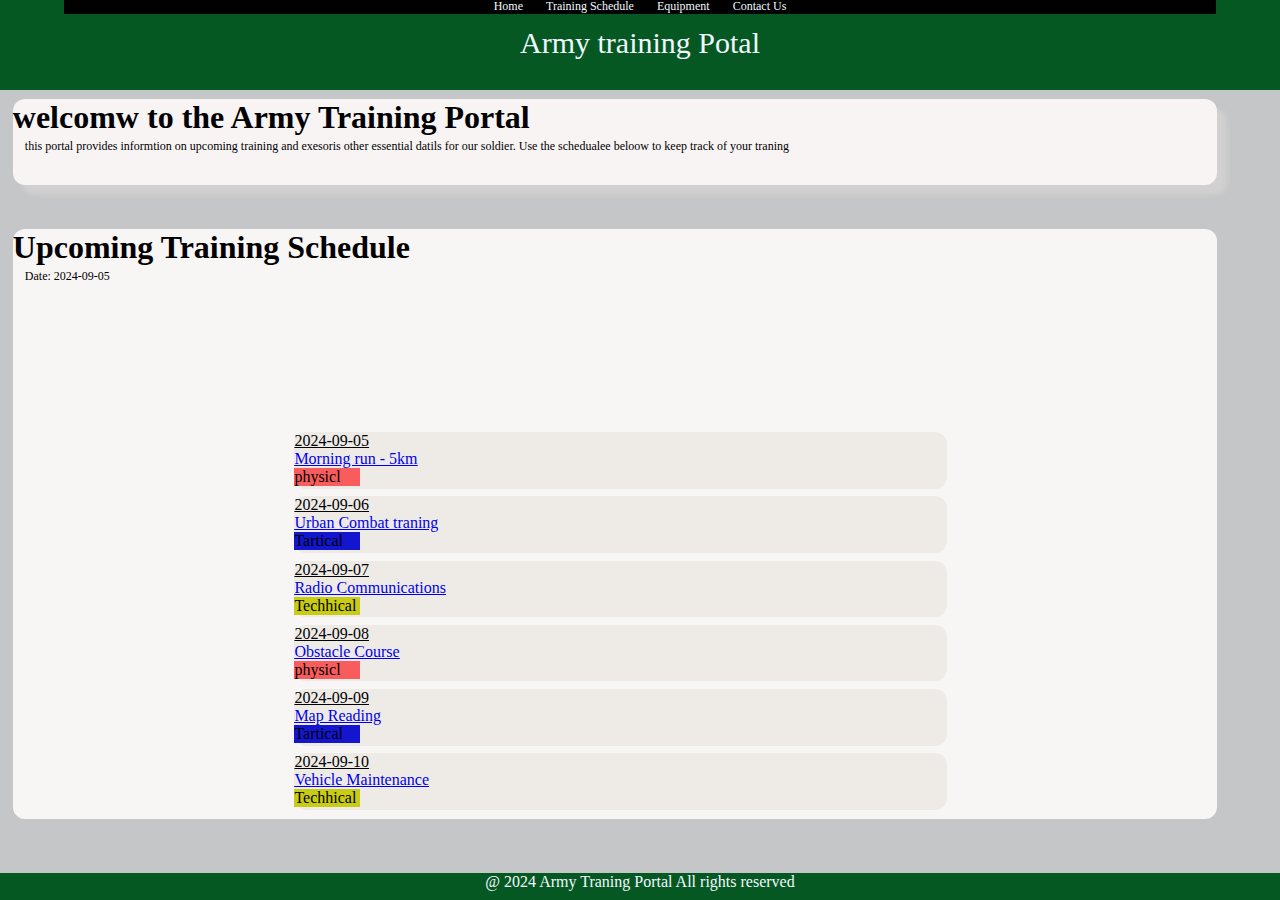
<file: index.html>
<!DOCTYPE html>
<html lang="en">
<head>
    <meta charset="UTF-8">
    <meta name="viewport" content="width=device-width, initial-scale=1.0">
    <title>Document</title>
    <link rel="stylesheet" href="index.css">
    <script src="exam.js" defer></script>
</head>
<body>
    <div class="nav">
        <div class="itam-nav">
            <p>Home</p>
            <p>Training Schedule</p>
            <p>Equipment</p>
            <p> Contact Us</p>  
        </div>
        <div class="text-nav">Army training Potal</div>
    </div>
    <div class="continer">
        <div class="part-1">
            <h1>welcomw to the Army Training Portal</h1>
            <p> this portal provides informtion on upcoming
                 training and exesoris other essential datils for our soldier.
                  Use the schedualee beloow to keep track of your traning</p>
        </div>
        <div class="part-2">
            <h1>Upcoming Training Schedule</h1>
            <p>Date: 2024-09-05</p>            
        </div>
    </div>
    <div class="list-link">
        
        <div class="link">
            
            <u>2024-09-05</u>
            <a href="index2.html"><u>Morning run - 5km</u></a>
            <div class="physicl">physicl</div>
        </div>
        <div class="link">
            <u>2024-09-06</u>
            <a href="index2.html"><u>Urban Combat traning</u></a>
            <div class="Tartical">Tartical</div>
        </div>
        <div class="link">
            <u>2024-09-07</u>
            <a href="index2.html"><u>Radio Communications</u></a>
            <div class="Techhical">Techhical</div>
        </div>
        <div class="link">
            <u>2024-09-08</u>
            <a href="index2.html"><u>Obstacle Course</u></a>
            <div class="physicl">physicl</div>
        </div>
        <div class="link">
            <u>2024-09-09</u>
            <a href="index2.html"><u>Map Reading</u></a>
            <div class="Tartical">Tartical</div>
        </div>
        <div class="link">
            <u>2024-09-10</u>
            <a href="index2.html"><u>Vehicle Maintenance</u></a>
            <div class="Techhical">Techhical</div>
        </div>
    </div>
    <div class="nav-b">
        @ 2024 Army Traning Portal All rights reserved
    </div>
</body>
</html>
</file>
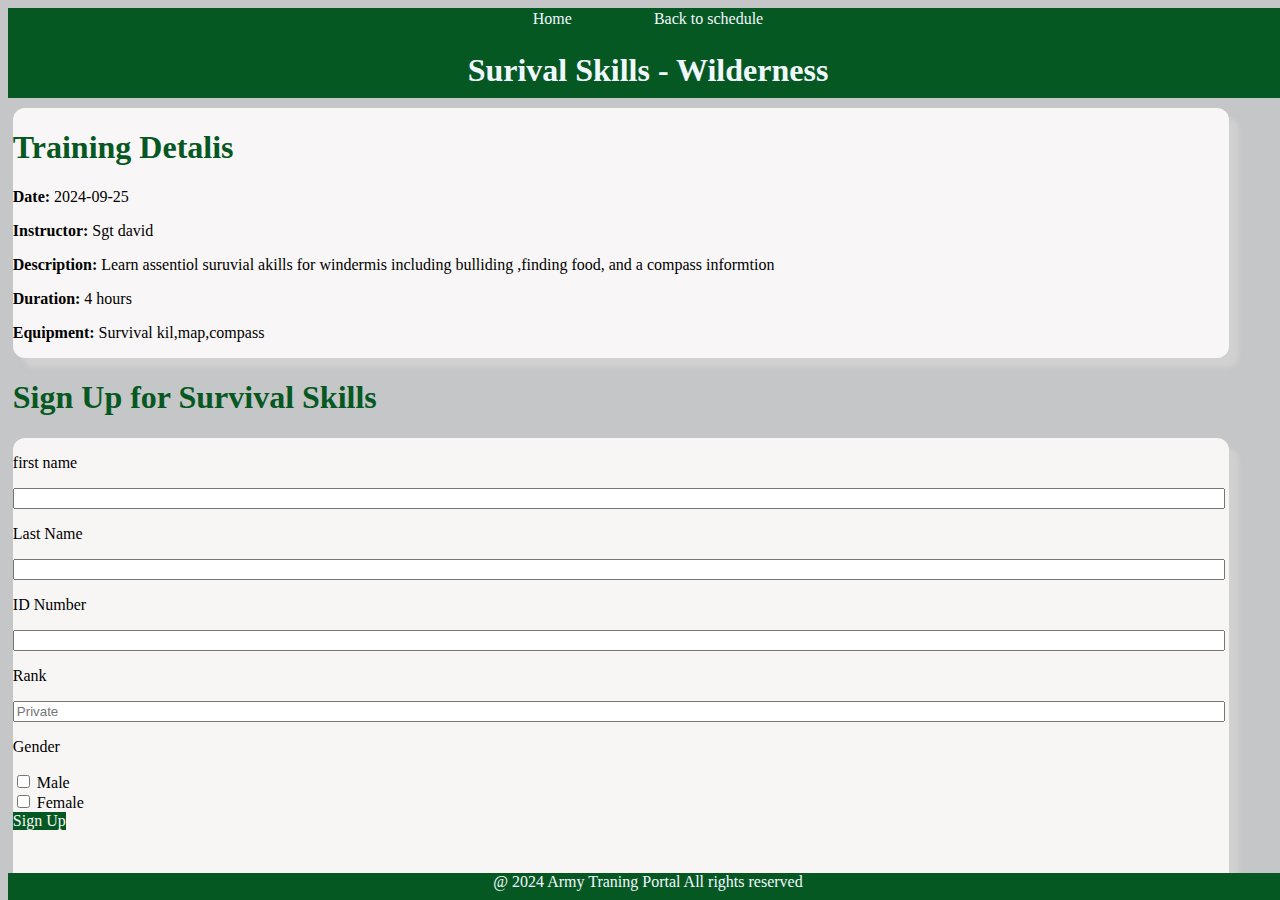
<file: index2.html>
<!DOCTYPE html>
<html lang="en">
<head>
    <meta charset="UTF-8">
    <meta name="viewport" content="width=device-width, initial-scale=1.0">
    <title>Document</title>
    <link rel="stylesheet" href="index2.css">
</head>
<body>
    <div class="nav">
        <div class="itam-nav">
            <div class="itam-nav-duriction">
                <p>Home</p>  
            <p>Back to schedule</p>
            </div>                         
        </div>
        <div class="h-nav">
            <h1>Surival Skills - Wilderness</h1>
        </div>
    </div>
    <div class="continer">
        <div class="part-1">
            <div class="h-part-1"><h1>Training Detalis</h1></div>
            <p><b>Date:</b> 2024-09-25</p>
            <p><b>Instructor:</b> Sgt david</p>
            <p><b>Description:</b> Learn assentiol suruvial akills 
                for windermis including bulliding ,finding 
                food, and a compass informtion  </p>
            <p><b>Duration:</b> 4 hours </p>
            <p><b>Equipment:</b> Survival kil,map,compass</p>
            
        </div>
        <div class=" h-part-1"><h1>Sign Up for Survival Skills</h1></div>
        <div class="part-2">
            
            <p>first name</p>
            <input  class="inp" type="text">   
            <p>Last Name</p>
            <input class="inp" type="text">
            <p>ID Number</p>
            <input class="inp" type="text">  
            <p>Rank</p>
            <input class="inp" type="text" placeholder="Private">      
            <p>Gender</p>
            <div class="chckbox">
                <input type="checkbox" name="i" id="">
                <label> Male</label>
            </div>
            <div class="chckbox">
                <input type="checkbox" name="i" id="">
                <label> Female</label> 
            </div>        
            <div class="h-part-2">Sign Up </div>      
        </div>
    </div>
    <div class="nav-b">
        @ 2024 Army Traning Portal All rights reserved
    </div>
        
    
</body>
</html>
</file>
<file: index.css>
*{
    margin: 0;
    padding: 0;
    box-sizing: border-box;
}
body{
    width:100% ;
    height:100% ;
    background-color: rgb(197, 198, 199);  
      
}
 .nav{
    display: flex;
    flex-direction: column;
    align-items: center;
    
    position: absolute;
    height: 10%;
    width: 100%;
    background-color: rgb(6, 88, 34);
    color: aliceblue;
    
}
.itam-nav{
    display: flex;
    justify-content: center;
    align-items: center;
    
    
    height: 15%;
    width: 90%;
    left: 4%;
    background-color: black;
    
    color: aliceblue;
} 
p{
    display: inline;
    margin: 1%;
   
    font-size: 12px;
}
.text-nav{
    font-size: 30px;
    margin-top: 1%;
}
.continer{
    position: absolute;
    top: 11%;
    left: 1%;
    display: flex;
    flex-direction: column;
    justify-content:space-between;
    /* margin-top: 12%; */
    
    
    width: 95%; /* אפשר לשנות לפי הצורך */
    height: 80%;
    /* background-color: rgb(14, 233, 233); */
}
.part-1{
    width: 99%;
    height: 12%;
    background-color: rgb(248, 244, 244);
    border-radius: 12px;
    box-shadow: 10px 10px 5px rgba(221, 219, 219, 0.5);
    
}
.part-2{
    width: 99%;
    height: 82%;
    border-radius: 12px;
    background-color: rgb(248, 245, 245);    
}
.list-link{
    position: absolute;
    width: 52%;
    height: 42%;
    border-radius: 12px;
    bottom: 10%;
    left: 23%;
    display: flex;
    flex-direction: column;
    justify-content: space-between;    
}
.link{
    display: flex;
    flex-direction: column;
    background-color: rgb(238, 235, 231);
    width: 98%;
    height: 15%;
    border-radius: 12px;
}
.link:hover{
    background-color: rgb(175, 177, 177);
}
.physicl{    
    margin-right: 90%;
    background-color: rgb(248, 92, 92);
}
.Tartical{
    margin-right: 90%;
    background-color: rgb(19, 22, 206);
}
.Techhical{
    margin-right: 90%;
    background-color: rgb(201, 204, 20);
}
.nav-b{
    display: flex;
    flex-direction: column;
    align-items: center;
    position: absolute;
    width: 100%;
    height: 3%;
    bottom: 0%;
    background-color: rgb(6, 88, 34);
    color: aliceblue;
}
</file>
<file: index2.css>
body{
    width:100% ;
    height:100% ;
    background-color: rgb(197, 198, 199);        
}
 .nav{
    display: flex;
    flex-direction: column;
    align-items: center;
    
    position: absolute;
    height: 10%;
    width: 100%;
    background-color: rgb(6, 88, 34);
    color: aliceblue;    
}
.itam-nav{
    display: flex;
    justify-content: space-between;
    justify-content: center;
    align-items: center;   
    height: 25%;
    width: 90%;
    left: 4%;   
    color: aliceblue;
} 
.itam-nav-duriction{
    display: flex;
    width: 20%;    
    justify-content: space-between;
}
.continer{
    position: absolute;
    top: 12%;
    left: 1%;
    display: flex;
    flex-direction: column;   
    width: 96%; 
    height: 88%;    
}
.part-1{
    width: 99%;
    height: 32%;
    background-color: rgb(248, 246, 246);
    border-radius: 12px;
    box-shadow: 10px 10px 5px rgba(221, 219, 219, 0.5); 
}    
.inp{
    width: 99%;
}    
.part-2{    
    width: 99%;
    height: 62%;
    border-radius: 12px;
    background-color: rgb(248, 245, 245);
    box-shadow: 10px 10px 5px rgba(221, 219, 219, 0.5);
}
.h-part-1{
    color:  rgb(6, 88, 34);
}
.h-part-2{
    display: inline-block;
    color:  rgb(245, 248, 246);
    background-color: rgb(6, 88, 34); ;
}
.nav-b{
    display: flex;
    flex-direction: column;
    align-items: center;
    position: absolute;
    width: 100%;
    height: 3%;
    bottom: 0%;
    background-color: rgb(6, 88, 34);
    color: aliceblue;
}
</file>
